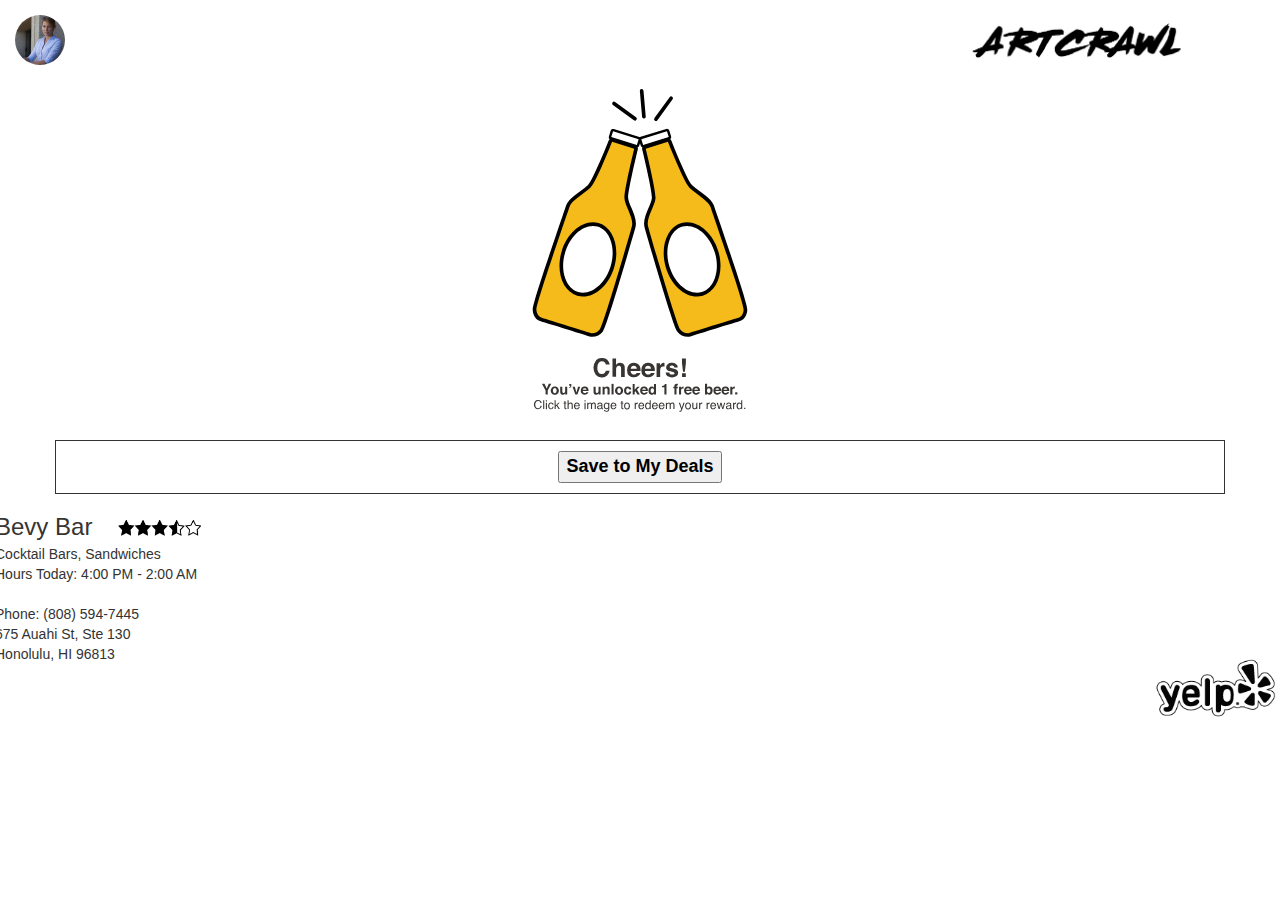
<file: deals.html>
<!DOCTYPE html>

<html>
  <head>

    <!-- Website Title & Description for Search Engine purposes -->
    <title></title>
    <meta name="description" content="">

    <!-- Mobile viewport optimized -->
    <meta name="viewport" content="width=device-width, initial-scale=1.0, maximum-scale=1.0, user-scalable=no">

    <!-- Bootstrap CSS -->
    <link href="bootstrap/css/bootstrap.min.css" rel="stylesheet">
    <link href="custom-files/css/bootstrap-glyphicons.css" rel="stylesheet">

    <!-- Custom CSS -->
    <link href="custom-files/css/styles.css" rel="stylesheet">

    <!-- Include Modernizr in the head, before any other Javascript -->
    <script src="custom-files/js/modernizr-2.6.2.min.js"></script>

  </head>
  <body class="logo-center">
  <header>
      <nav class="navbar navbar-default">
        <div class="container-fluid">
          <div class="navbar-header">
            <a class="navbar-brand avatar pull-left" href="#">
              <img src="custom-files/katie.jpg" alt="Obama" class="">
            </a>
            <!--Logo Here-->
            <div class="logo">
            	<img class="pull-right" src="custom-files/logo.png" alt="Art Crawl">
						</div>
          </div>
          <button type="button" class="navbar-btn btn btn-link navbar-toggle collapsed" data-toggle="modal" data-target="#menuModal">
            <span class="glyphicon glyphicon-align-justify" aria-hidden="true"></span>
          </button>

          <!-- FULLSCREEN MODAL CODE (.fullscreen) -->
          <div class="modal fade fullscreen" id="menuModal"  tabindex="-1" role="dialog" aria-labelledby="myModalLabel" aria-hidden="true">
            <div class="modal-dialog">
              <div class="modal-content" style="color:#fff;">
                <div class="modal-header" style="border:0;">
                    <button type="button" class="close btn btn-link" data-dismiss="modal" aria-hidden="true">
                      <span class="glyphicon glyphicon-remove" aria-hidden="true"></span<
                    </button>
                    <!-- <h4 class="modal-title text-center"><span class="sr-only">main navigation</span></h4> -->
                </div>
                <div class="modal-body text-center">
                  <ul style="list-style-type:none;">
                    <li><a href="map.html" class="big">Start Crawl</a></li>
                    <!--<li><a href="#" class="big">Events</a></li>-->
                    <li><a href="#" class="big">Explore All</a></li>
                    <!--<li><a href="#" class="big">Marketplace</a></li>-->
                  </ul>
                </div>
              </div><!-- /.modal-content -->
            </div><!-- /.modal-dialog -->
          </div><!-- /.fullscreen -->
        </div>
      </nav>
    </header>
   <!--details of deal start here-->
  <div class="row">
    <img src="custom-files/beer-coupon.svg" height="360" id="coupon" alt="coupon" onclick="showQR(this)">
    <div class="container saveBtn">
      <button id="saveBtn">Save to My Deals</button>
    </div>
    <br>
    <div id="info">
      <h3 id="restaurant">Bevy Bar</h3>
      <img src="custom-files/star-ratings.svg" height="25" width="120" id="rating" alt="review ratings">
      <div class="caption">
      <div>Cocktail Bars, Sandwiches</div>
      <div>Hours Today: 4:00 PM - 2:00 AM</div>
      <br>
      <div>Phone: (808) 594-7445 </div>
      <div>675 Auahi St, Ste 130
      <br> Honolulu, HI 96813</div>
      <div id="yelpBtn">
      <img src="custom-files/yelp-logo.png" height="100" width="160" alt="yelp">
      </div>
    </div>
  </div><!-- end caption -->
</div><!-- end row -->

  <!-- All Javascript at the bottom of the page for faster page loading -->

  <!-- If no online access, fallback to our hardcoded version of jQuery -->
  <script>window.jQuery || document.write('<script src="custom-files/js/jquery-1.8.2.min.js"><\/script>')</script>

  <!-- Bootstrap JS -->
  <script src="bootstrap/js/bootstrap.min.js"></script>

  <!-- Custom JS -->
  <script src="custom-files/js/script.js"></script>

  </body>
</html>
</file>
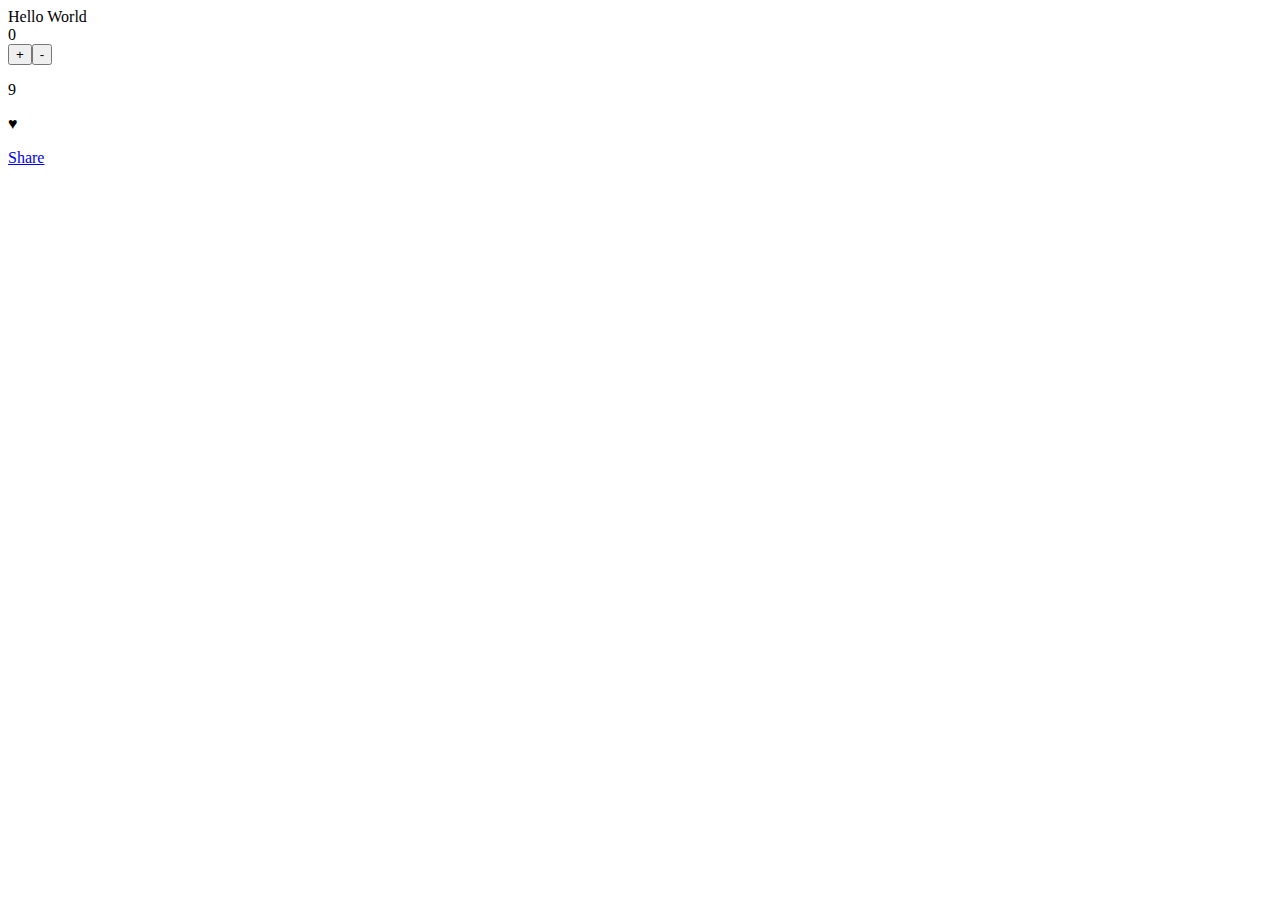
<file: details-add.html>
<!DOCTYPE html>
<html lang="en">
<head>
  <meta charset="UTF-8">
  <title>DETAILS</title>
  <link rel="stylesheet" href="custom-files/css/styles.css">
</head>
<body>
<!-- FB SDK SCRIPT -->
<script>
  window.fbAsyncInit = function() {
    FB.init({
      appId            : '126894261260728',
      autoLogAppEvents : true,
      xfbml            : true,
      version          : 'v2.10'
    });
    FB.AppEvents.logPageView();
  };

  (function(d, s, id){
     var js, fjs = d.getElementsByTagName(s)[0];
     if (d.getElementById(id)) {return;}
     js = d.createElement(s); js.id = id;
     js.src = "//connect.facebook.net/en_US/sdk.js";
     fjs.parentNode.insertBefore(js, fjs);
   }(document, 'script', 'facebook-jssdk'));
</script>
<!-- END FB SDK SCRIPT -->

<div id="main">Hello World</div>

<!-- NEED TO FIGURE OUT HOW TO SHARE THE LINK CURRENTLY ON -->
<div class="fb-share-button" data-href="https://developers.facebook.com/docs/plugins/" data-size="small" data-mobile-iframe="false"><a class="fb-xfbml-parse-ignore" target="_blank" href="https://www.facebook.com/sharer/sharer.php?u=https%3A%2F%2Fdevelopers.facebook.com%2Fdocs%2Fplugins%2F&amp;src=sdkpreparse">Share</a></div>


    <script src="custom-files/js/buttons.js"></script>
    <script data-main="custom-files/js/buttons.js" src="custom-files/js/require.js"></script>
</body>
</html>

<!-- data-layout="button" -->
<!-- data-mobile-iframe="true" -->
</file>
<file: custom-files/css/styles.css>
/*Navbar*/
	.navbar {
		background-color: #fff;
		border-radius: 0;
		margin: 0;
	}
	 .avatar img {
     border-radius: 50%;
     height: 50px;
     width: 50px;
   }
	 .navbar-toggle {
		 border: none;
		 font-size: 24px;
	 }
	 .modal-header {
		 min-height: 50px;
	 }
	 .modal-header .close {
		 font-size: 24px;
		 margin-top: 6px;
	 }
	 .modal-body {
		 position: absolute;
		 left: 20px;
		 right: 20px;
		 top: 50%;
		 transform: translateY(-50%);
	 }
	 .navbar .glyphicon {
		 color: #000;
	 }

	 /* FULL SCREEN MODAL STYLES */
	.fullscreen .modal-dialog {
		margin: 0 0 0 0;
		width: 100%;
		height: 100%;
		min-height: 100%;
		padding: 0;
		color: #333;
	}

	.fullscreen .modal-content {
		height: 100%;
		min-height: 100%;
		border-radius: 0;
		color: #333;
		background: rgba(255, 255, 255, 0.97);
		overflow:auto;
	}

	.fullscreen .modal-body ul {
		padding: 100px 0 0 0;
	}

	.fullscreen .modal-body li {
		padding: 10px 0 10px 0 ;
	}

	.fullscreen .modal-body a {
		color: #333;
		font-size: 300%;
	}

	@media (max-width: 480px){
		.fullscreen .modal-body ul {
			padding: 30px 0 0 0;
			overflow: auto;
		}

		.fullscreen .modal-body li {
			padding: 10px 0 10px 0 ;
		}

		.fullscreen .modal-body a {
			color: #333;
			font-size: 200%;
			text-transform: uppercase;
			font-weight: 700;
		}
	}

/* Global Styles */
	.btn-link:hover, .btn-link:focus {
		text-decoration: none;
	}

/* Index style */
.shortmap {
  width: 100%;
  height: 51rem;
}

.fullmap {
  width: 100%;
  height: 66rem;
}

.icon {
  background-image: url('https://joshualeehawaii.github.io/art-crawl/custom-files/pwh2017_KevinLyons02_BrandonShigeta.jpg');
  background-size: contain;
  display: inline-block;
  height: 100px;
  width: 100px;
}

.btn:focus {
  outline: none;
}

.btn-index {
  font-size: 25px;
  color: black;
  background-color: white;
  border-radius: 0 !important;
	padding: 78px 0;
	border: none;
	color: #fff;
}
.crawl-block {
	background: url('https://joshualeehawaii.github.io/art-crawl/custom-files/crawl-bkgd.png');
	background-size: cover;
}
.btn-crawl {
	background: #ff00cc;  /* fallback for old browsers */
	/*background: -webkit-linear-gradient(to right, #333399, #ff00cc);  /* Chrome 10-25, Safari 5.1-6 */*/
	/*background: linear-gradient(to right, #333399, #ff00cc); /* W3C, IE 10+/ Edge, Firefox 16+, Chrome 26+, Opera 12+, Safari 7+ */*/
	background-image: linear-gradient(to right, rgba(51,51,153,0.6), rgba(255,0,204,0.6)); /* W3C, IE 10+/ Edge, Firefox 16+, Chrome 26+, Opera 12+, Safari 7+ */
	opacity: 0.5;
}
.explore-block {
	background: url('https://joshualeehawaii.github.io/art-crawl/custom-files/explore-bkgd.jpg');
	background-size: cover;
}
.btn-explore {
	background: linear-gradient(to right, rgba(28,181,224,0.7) 0%, rgba(0,0,70,0.7) 100%);
	/*linear-gradient(to right, rgba(248,80,50,1) 0%, rgba(39,87,230,0.39) 100%*/
}
.list-group {
	margin-bottom: 0;
}

h3 {
  text-align: center;
}
.logo {
	padding: 22.5px 15px;
}
.logo img {
	height: 35px;
}
.logo-center .logo {
	padding: 22.5px 84px;
}

/* Animation */
@keyframes circle-animation {

  0% {opacity: 0; stroke-width:0}
  50% {opacity: 1;}
  60%, 70%, 80%, 90%{transform: translateX(0);}
  58%, 68%, 78%, 88% {transform:translateX(-2px);}
  56%, 66%, 76%, 86% {transform:translateX(2px);}
  100% {opacity: 1; stroke-width:4}
}

.circle-1, .circle-2, .circle-3, .circle-4, .circle-5 {
  opacity: 0;
  animation: circle-animation 1s forwards;
  transition: all .2s ease-in-out;
}

.circle-1 {
  animation-delay: 1s;
}

.circle-2 {
  animation-delay: 1.5s;
}

.circle-3 {
  animation-delay: 2s;
}

.circle-4 {
  animation-delay: 2.5s;
}

.circle-5 {
  animation-delay: 3s;
}

.path {
  stroke-dasharray: 1000;
  stroke-dashoffset: 1000;
  animation: dash 5s linear alternate forwards;
  animation-delay: 1.4s;
}

@keyframes dash {
  from {
    stroke-dashoffset: 1000;
  }
  to {
    stroke-dashoffset: 0;
  }
}

.circle-1:hover, .circle-2:hover, .circle-3:hover, .circle-4:hover, .circle-5:hover {
  fill: #ddd !important;
  stroke-width: 7 !important;
}

.graph {
  margin-top: -200px;
	height: 150px;
	right: -250px;
	position: relative;
	top: -20px;
}

/* Portrait & landscape phone */
@media (max-width: 480px) {

}


/* Landscape phone to portrait tablet */
@media (max-width: 768px) {

}

/* Large desktop */
@media (min-width: 1200px) {

}

h3, h4, h6{
  color: #373432;
}

/*Details*/
.about {
  margin-left: 7px;
  margin-right: 7px;
}

.jumbotron-details {
  background-image: url("https://cdn.shopify.com/s/files/1/0225/8561/products/2017_womens_racerback_1024x1024.jpg?v=1485933709");
  background-size: cover;
  height: 500px;
}

.jumbotron-map {
  background-image: url('https://joshualeehawaii.github.io/art-crawl/custom-files/pwh2017_KevinLyons02_BrandonShigeta.jpg');
  background-size: cover;
  height: 150px;
}

.about, .piece {
  margin-left: 7px;
  margin-right: 7px;
  color: #373432;
}

.box {
  background-color: black;
  opacity: .8;
  color: yellow;
}

.map-thumb {
  background-color: black;
  opacity: .8;
  color: white;
  position: relative;
}

.about-artist, .about-piece {
  margin-left: 7px;
  margin-right: 7px;
  color: #373432;
  font-family: 'Rubik', sans-serif;
  font-size: 15px;
}

.name {
  font-family: 'Lato', sans-serif;
}

.piece-name {
  text-align: center;
}

h3, h4, {
  text-align: center;
}

.nav-row {
  display: flex;
  align-items: center;
  justify-content: center;
  font-size: 40px;
  background-color: white;
}

.gly {
  padding: 20px 20px 20px 20px;
}

/*Deals page styling*/

#restaurant {
  display: inline;
}

#rating {
  float: inline;
  padding-left: 10px;
  padding-bottom: 7px
}

#coupon {
  display: block;
  margin: auto;
}

#deal {
  text-align: center;
  font-size: 24px;
  font-weight: bold;
}

#info {
  padding-left: 10px;
}

#saveBtn {
  font-size: 18px;
  font-weight: bold;
}

.saveBtn {
  display: flex;
  align-items: center;
  justify-content: center;
  border: 1px solid;
  padding: 10px;
  font-size: 30px;
}

#yelpBtn {
  float: right;
  transform: translateY(-25px);
}
</file>
